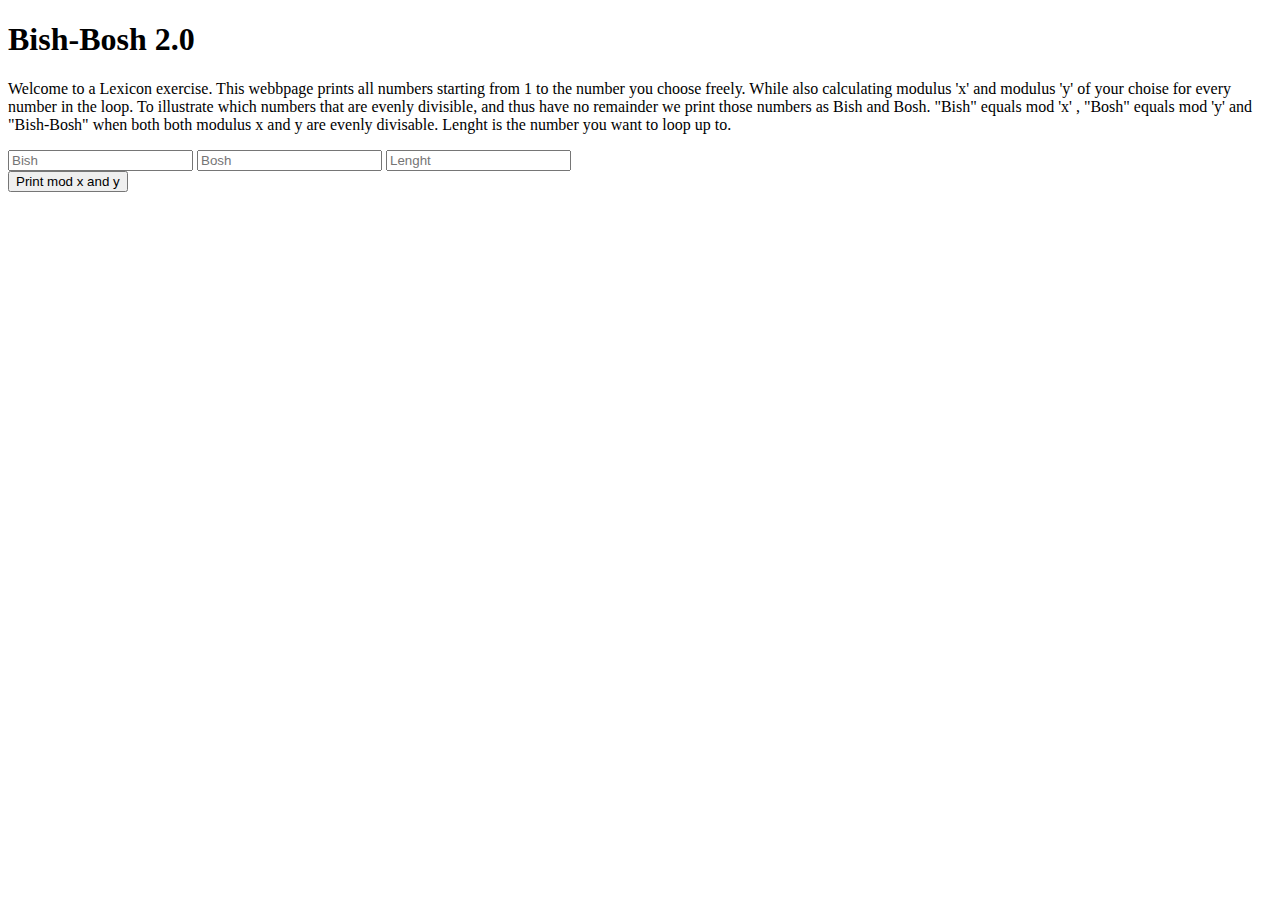
<file: Exercise9/BishBosh/index.html>
<!DOCTYPE html>
<html lang="en">

<head>
  <meta charset="utf-8">
  <title>Untitled</title>
  <meta name="viewport" content="width=device-width, initial-scale=1.0">
  <meta name="description" content="This is an example of a meta description.">
  <link href="https://cdn.jsdelivr.net/npm/bootstrap@5.0.2/dist/css/bootstrap.min.css" rel="stylesheet"
    integrity="sha384-EVSTQN3/azprG1Anm3QDgpJLIm9Nao0Yz1ztcQTwFspd3yD65VohhpuuCOmLASjC" crossorigin="anonymous">
  <link rel="stylesheet" href="https://cdnjs.cloudflare.com/ajax/libs/font-awesome/5.15.4/css/all.min.css">
  <link rel="stylesheet" type="text/css" href="style.css">
</head>

<body>
  <div class="container">
    <header>
      <h1 class="display-1"> Bish-Bosh 2.0</h1>
    </header>
    <main>
      <p> Welcome to a Lexicon exercise.
        This webbpage prints all numbers starting from 1 to the number you choose freely. While also calculating modulus
        'x' and modulus 'y' of your choise for every number in the loop.
        To illustrate which numbers that are evenly divisible, and thus have no remainder we print those numbers as Bish
        and Bosh.
        "Bish" equals mod 'x' , "Bosh" equals mod 'y' and "Bish-Bosh" when both both modulus x and y are evenly
        divisable.
        Lenght is the number you want to loop up to.
      </p>
    </main>
    <div class="card">
      <form id="modForm">
        <div class="info">
          <div class="card-body text-center">
            <input class="m-sm-1" type="number" id="bish" placeholder="Bish">
            <input class="m-sm-1" type="number" id="bosh" placeholder="Bosh">
            <input class="m-sm-1" type="number" id="lenght" placeholder="Lenght">
            <div class="card-footer text-center">
              <button class="btn btn-info" type="submit" id="formBtn">Print mod x and y</button>
            </div>
          </div>
        </div>
      </form>
    </div>
    <div id="output"></div>

    <script src="bishbosh.js"></script>
  </div>
  <footer class="bg-info"> &copy; 2022 Jonas Lundberg </footer>
</body>

</html>
</file>
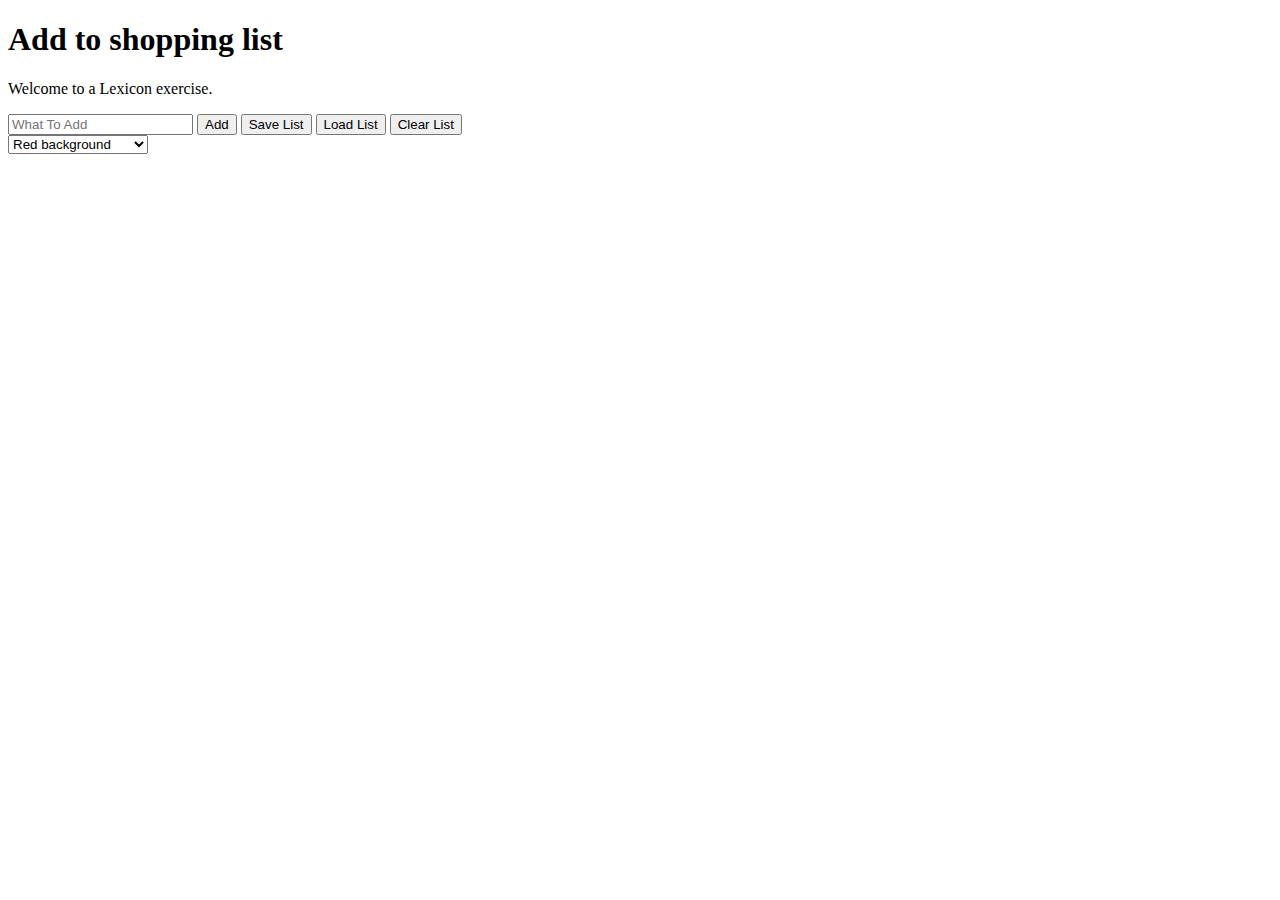
<file: Exercise9/ToDo/index.html>
<!DOCTYPE html>
<html lang="en">

<head>
    <meta charset="utf-8">
    <title>Untitled</title>
    <meta name="viewport" content="width=device-width, initial-scale=1.0">
    <meta name="description" content="This is an example of a meta description.">
    <link href="https://cdn.jsdelivr.net/npm/bootstrap@5.0.2/dist/css/bootstrap.min.css" rel="stylesheet"
        integrity="sha384-EVSTQN3/azprG1Anm3QDgpJLIm9Nao0Yz1ztcQTwFspd3yD65VohhpuuCOmLASjC" crossorigin="anonymous">
    <link rel="stylesheet" href="https://cdnjs.cloudflare.com/ajax/libs/font-awesome/5.15.4/css/all.min.css">
    <link rel="stylesheet" type="text/css" href="style.css">
</head>

<body>
    <div class="container">
        <header>
            <h1 class="display-1"> Add to shopping list </h1>
            <p> Welcome to a Lexicon exercise.</p>
        </header>
        <div class="row">
            <div class="col-6">
                <div class="card">
                    <form id="modForm">
                        <div class="info">
                            <div class="card-body text-center row">
                                <input class="col-sm-7 m-sm-2" type="text" id="itemTolist" placeholder="What To Add">
                                <button class="col-sm-4 btn btn-info my-3 btn-lg" type="submit"
                                    id="formBtn">Add</button>
                                <button class="col-sm-4 btn btn-outline-success btn-sm" type="button" id="saveBtn">Save
                                    List</button>
                                <button class="col-sm-4 btn btn-outline-primary btn-sm" type="button" id="loadBtn">Load
                                    List</button>
                                <button class="col-sm-4 btn btn-outline-danger btn-sm" type="button" id="clearBtn">Clear
                                    List</button>
                            </div>
                        </div>
                    </form>
                </div>
            </div>
            <div class="col-6 text-center card">
                <select id="select" class="m-sm-1 btn-outline-info" title="pick">
                    <option value="red">Red background</option>
                    <option value="blue">Blue background</option>
                    <option value="green">Green background</option>
                    <option value="orange">Orange background</option>
                    <option value="yellow">Yellow background</option>
                    <option value="brown">Brown background</option>
                </select>
                <ol class="text-center" id="output"></ol>
            </div>
        </div>
    </div>
    <script src="script.js"></script>   
    <footer class="bg-info"> &copy; 2022 Jonas Lundberg </footer>
</body>

</html>
</file>
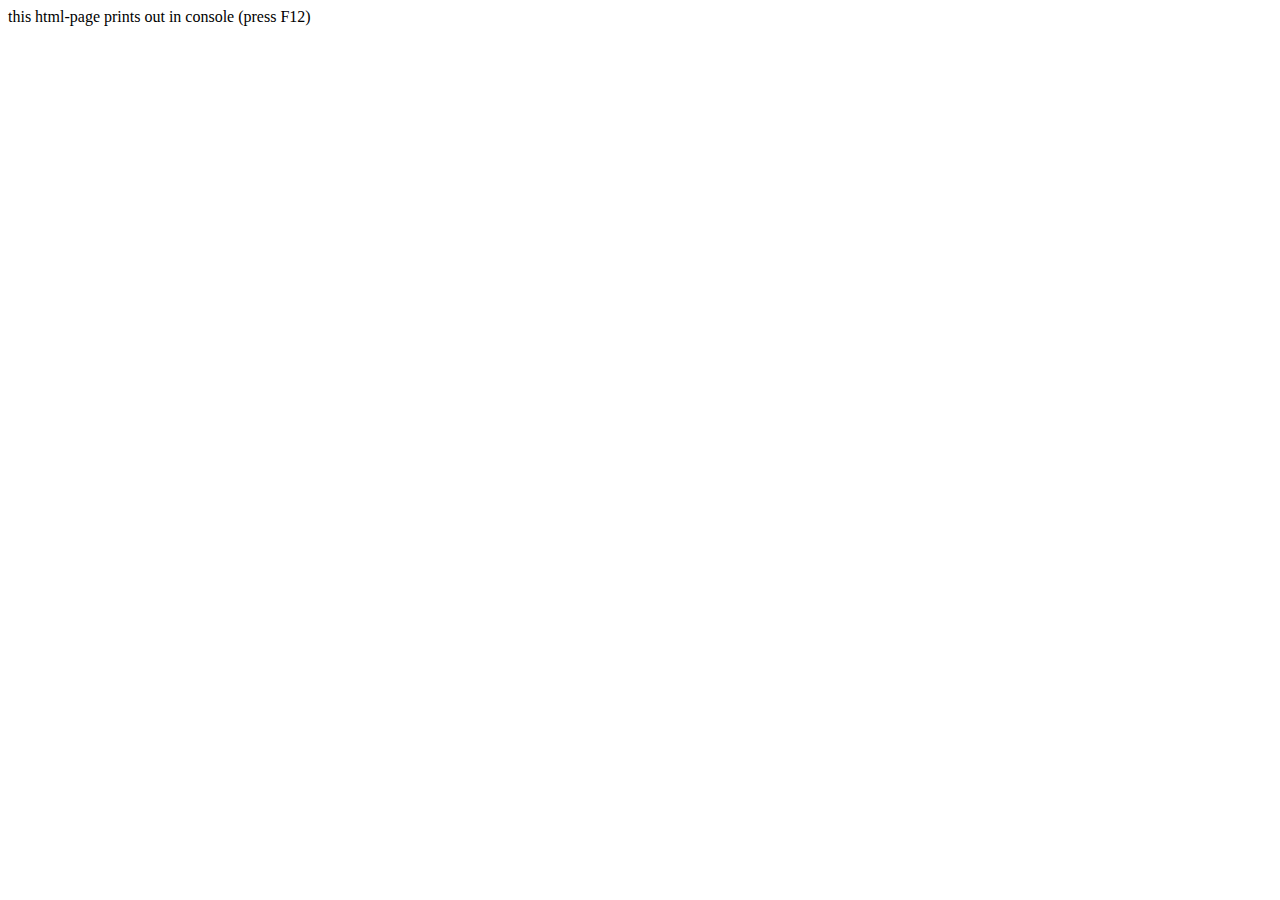
<file: Exercise9/BishBosh/Bish-Bosh.html>
<!DOCTYPE html>
<html lang="en">
  <head>
    <meta charset="utf-8">
    <title>Untitled</title>
    <meta name="viewport" content="width=device-width, initial-scale=1.0">
    <meta name="description" content="this is it">
  </head>
  <body>
    this html-page prints out in console (press F12)
    <script>
        for(let i=100;i>0;i--)
        {    
            if(i%3 ===0 && i%4===0)
            console.log('Bish-Bosh');
            else{
                if(i%3 === 0)
                {
                console.log('Bish');
                continue;
                }
                if(i%4 === 0)
                {
                console.log('Bosh');
                continue;
                }
                console.log(i);
            }
        }
    </script>
  </body>
</html>
</file>
<file: Exercise9/BishBosh/style.css>
footer{
    position: fixed;
    bottom: 0;
    width: 100%;
    height: 22px;
    text-align: center;  
    color: white;
}
</file>
<file: Exercise9/ToDo/style.css>
footer{
    position: fixed;
    bottom: 0;
    width: 100%;
    height: 60px;
    text-align: center;  
    color: white;
}
</file>
